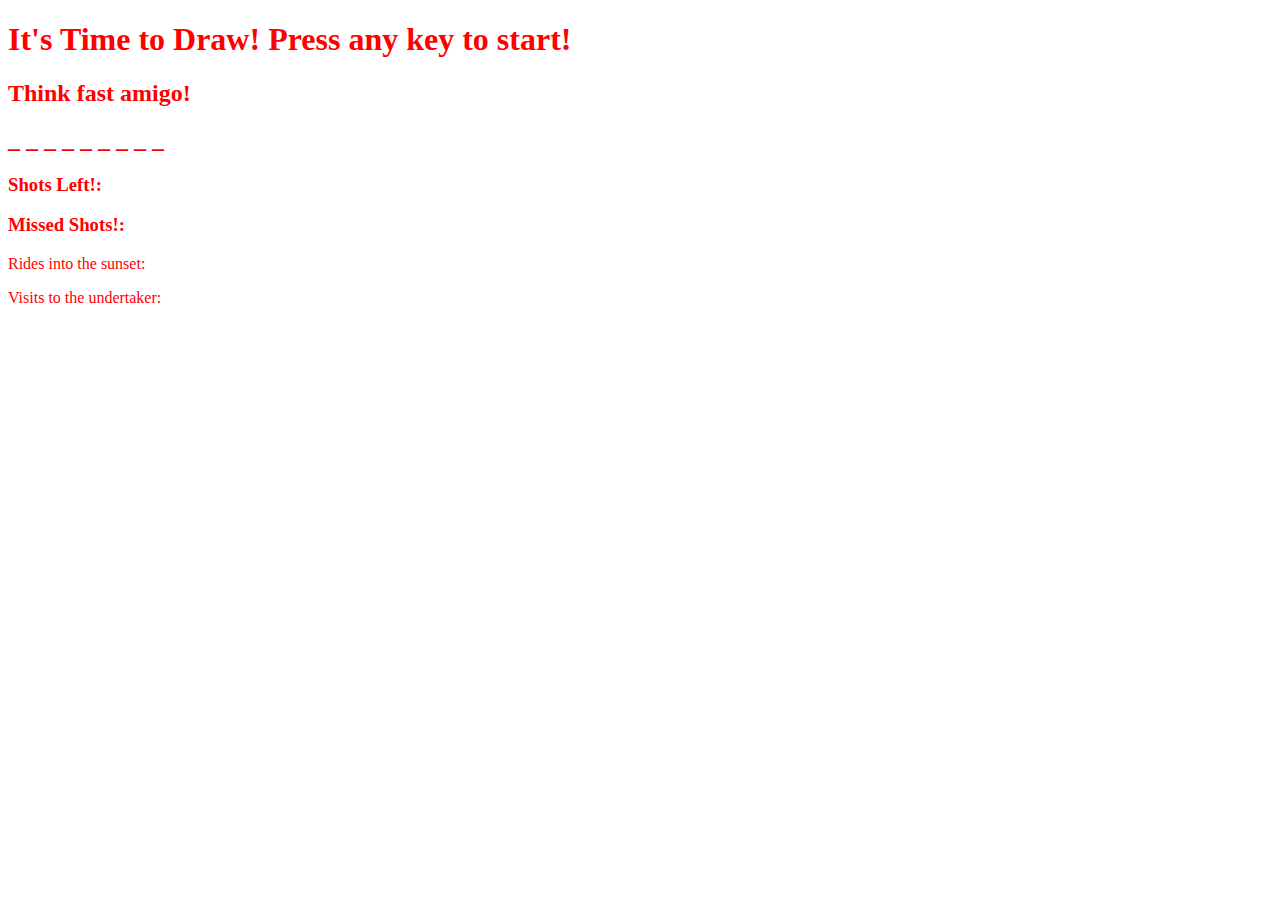
<file: index.html>
<!DOCTYPE html>
<html lang="en">
<head>
    <meta charset="UTF-8">
    <title>HIGH NOON</title>
    <link rel="stylesheet" type="text/css" href="./assets/css/style.css">
    <!-- Added a link to our external stylesheets-->

</head>

<body> 

    <h1>It's Time to Draw! Press any key to start!</h1>
      <h2>Think fast amigo!</h2>

    <!-- word container -->
    <div>
        <h2 id="currentWord">_ _ _ _ _</h2>
    </div>

    <!-- guesses -->
	<div id="scoreBoard">
      <h3>Shots Left!:
          <span id="numGuesses"></span>
      </h3>
    </div>

    <!-- wrong guesses -->
    <div>
            <h3>Missed Shots!: 
                <span id="wrongGuess"></span>
            </h3>
        </div>

    <!-- wins and losses containter -->
    <div id="winsLosses">
		<p>Rides into the sunset: 
            <span id="wins"></span>
        </p>
		<p>Visits to the undertaker:
            <span id="losses"></span>
        </p>
    </div>
    


    <script src="./assets/javascript/game.js"></script>

</body>
</html>
</file>
<file: assets/css/style.css>
body{
  background-image: url(https://cdn.wccftech.com/wp-content/uploads/2018/08/Desperados-III-Gamescom-01-To-the-Horizon-2060x1143.jpg);
}
h1,h2,h3,p{
  color: red;}
</file>
